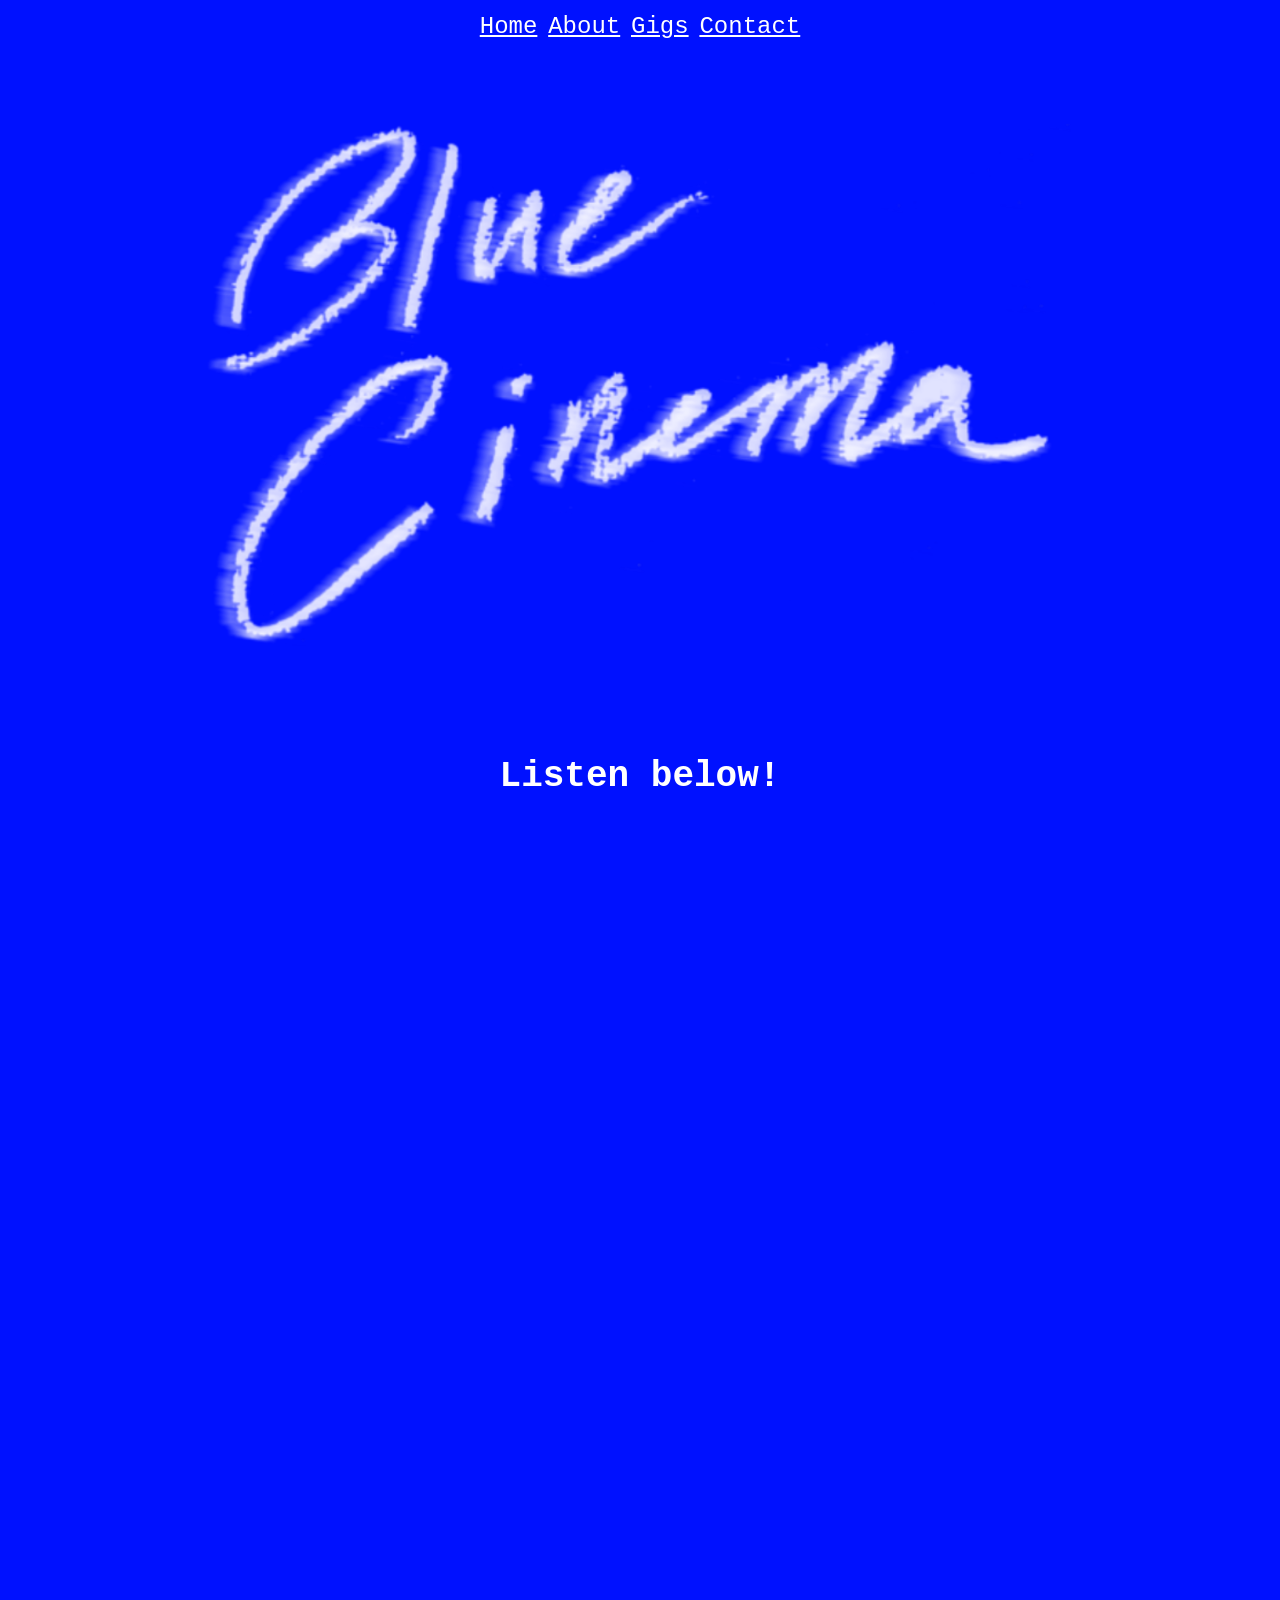
<file: index.html>
<!DOCTYPE html>
<html lang="en">
<head>
  <meta charset="UTF-8">
  <title>Blue Cinema</title>
  <link rel="stylesheet" href="style.css">
</head>

<nav>
  <a href="index.html">Home</a>
  <a href="about.html">About</a>
  <a href="gigs.html">Gigs</a>
  <a href="contact.html">Contact</a>
</nav>

<body>
  <br><br>
  <img src="Logo Light.png" alt="Blue Cinema Logo" width="867" height="522">
  <br><br>
  <h1>Listen below!</h1>
  <br><br>
  <iframe style="border-radius:12px"
    src="https://open.spotify.com/embed/track/0I5K8pmDpV7jok6KUwIp54?utm_source=generator&si=8d65b3f61c9b4d5a"
    width="65%" height="152"
    frameborder="0"
    allowfullscreen=""
    allow="autoplay; clipboard-write; encrypted-media; fullscreen; picture-in-picture"
    loading="eager">
  </iframe>
  
  <iframe style="border-radius:12px"
    src="https://open.spotify.com/embed/track/0ENwDu3fjHlBDD08hKW2Pb?utm_source=generator&theme=0"
    width="65%" height="152"
    frameborder="0"
    allowfullscreen=""
    allow="autoplay; clipboard-write; encrypted-media; fullscreen; picture-in-picture"
    loading="eager">
  </iframe>

  <iframe style="border-radius:12px"
    src="https://open.spotify.com/embed/track/0mToOb1OwwAaCJuJ8quuYB?utm_source=generator"
    width="65%" height="152"
    frameborder="0"
    allowfullscreen=""
    allow="autoplay; clipboard-write; encrypted-media; fullscreen; picture-in-picture"
    loading="eager">
  </iframe>

  <iframe style="border-radius:12px"
    src="https://open.spotify.com/embed/track/7DGFtrxarEKI613FCIuv2v?utm_source=generator"
    width="65%" height="152"
    frameborder="0"
    allowfullscreen=""
    allow="autoplay; clipboard-write; encrypted-media; fullscreen; picture-in-picture"
    loading="eager">
  </iframe>

  <iframe style="border-radius:12px"
    src="https://open.spotify.com/embed/track/1OX2K7bUh1nPu06TYGtEtp?utm_source=generator"
    width="65%" height="152"
    frameborder="0"
    allowfullscreen=""
    allow="autoplay; clipboard-write; encrypted-media; fullscreen; picture-in-picture"
    loading="eager">
  </iframe>
</body>
</html>
</file>
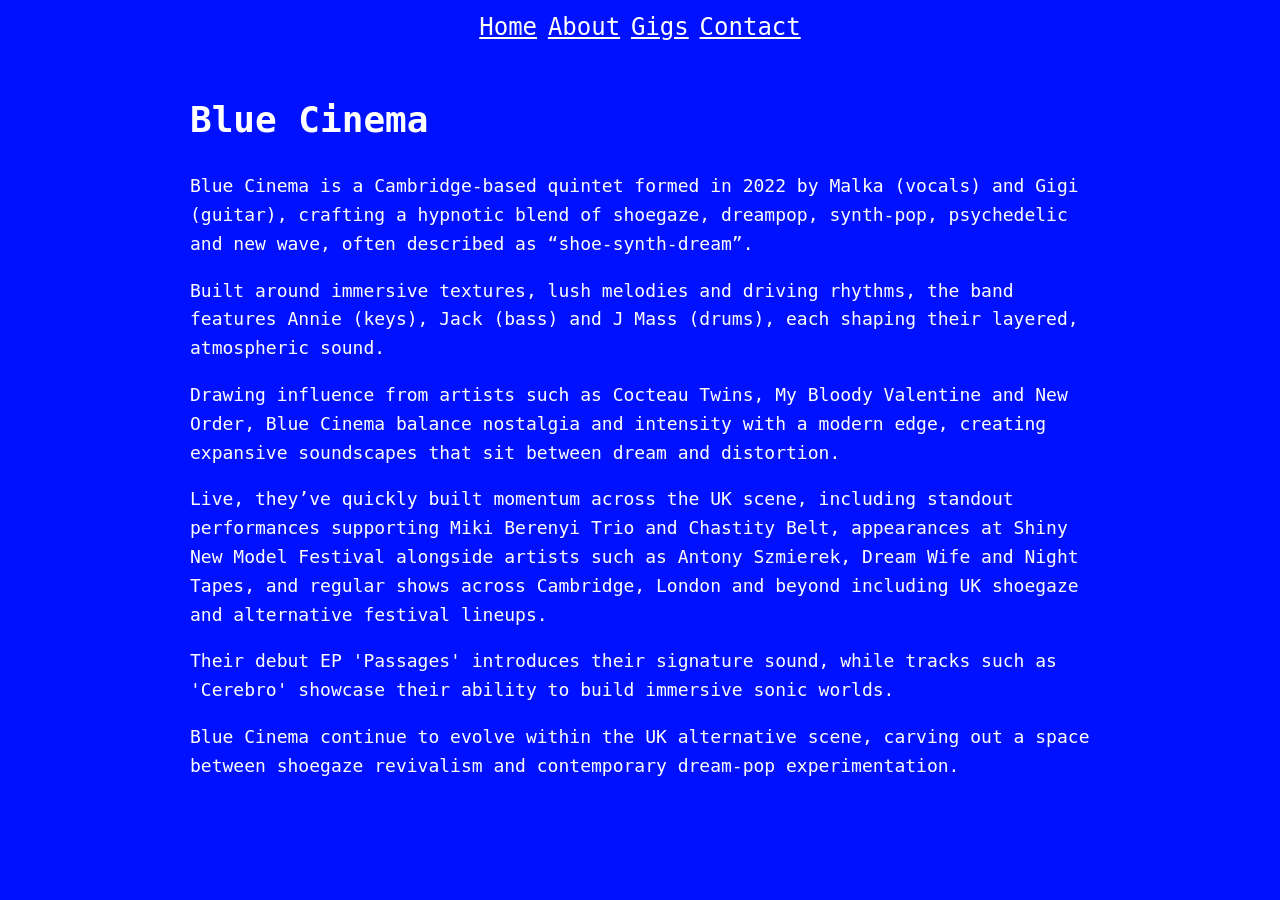
<file: about.html>
<!DOCTYPE html>
<html lang="en">
<head>
  <meta charset="UTF-8">
  <title>Blue Cinema</title>
  <link rel="stylesheet" href="style.css">
</head>

<nav>
  <a href="index.html">Home</a>
  <a href="about.html">About</a>
  <a href="gigs.html">Gigs</a>
  <a href="contact.html">Contact</a>
</nav>




<div class="content">
    <h1>Blue Cinema</h1>

    <p>
      Blue Cinema is a Cambridge-based quintet formed in 2022 by Malka (vocals) and Gigi (guitar), crafting a hypnotic blend of shoegaze, dreampop, synth-pop, psychedelic and new wave, often described as “shoe-synth-dream”.

    <p>
      Built around immersive textures, lush melodies and driving rhythms, the band features Annie (keys), Jack (bass) and J Mass (drums), each shaping their layered, atmospheric sound.
    </p>

    <p>
      Drawing influence from artists such as Cocteau Twins, My Bloody Valentine and New Order, Blue Cinema balance nostalgia and intensity with a modern edge, creating expansive soundscapes that sit between dream and distortion.
    </p>

    <p>
      Live, they’ve quickly built momentum across the UK scene, including standout performances supporting Miki Berenyi Trio and Chastity Belt, appearances at Shiny New Model Festival alongside artists such as Antony Szmierek, Dream Wife and Night Tapes, and regular shows across Cambridge, London and beyond including UK shoegaze and alternative festival lineups.

    <p>
      Their debut EP 'Passages' introduces their signature sound, while tracks such as 'Cerebro' showcase their ability to build immersive sonic worlds.
    </p>

    <p>
      Blue Cinema continue to evolve within the UK alternative scene, carving out a space between shoegaze revivalism and contemporary dream-pop experimentation.
    </p>
</div>
</file>
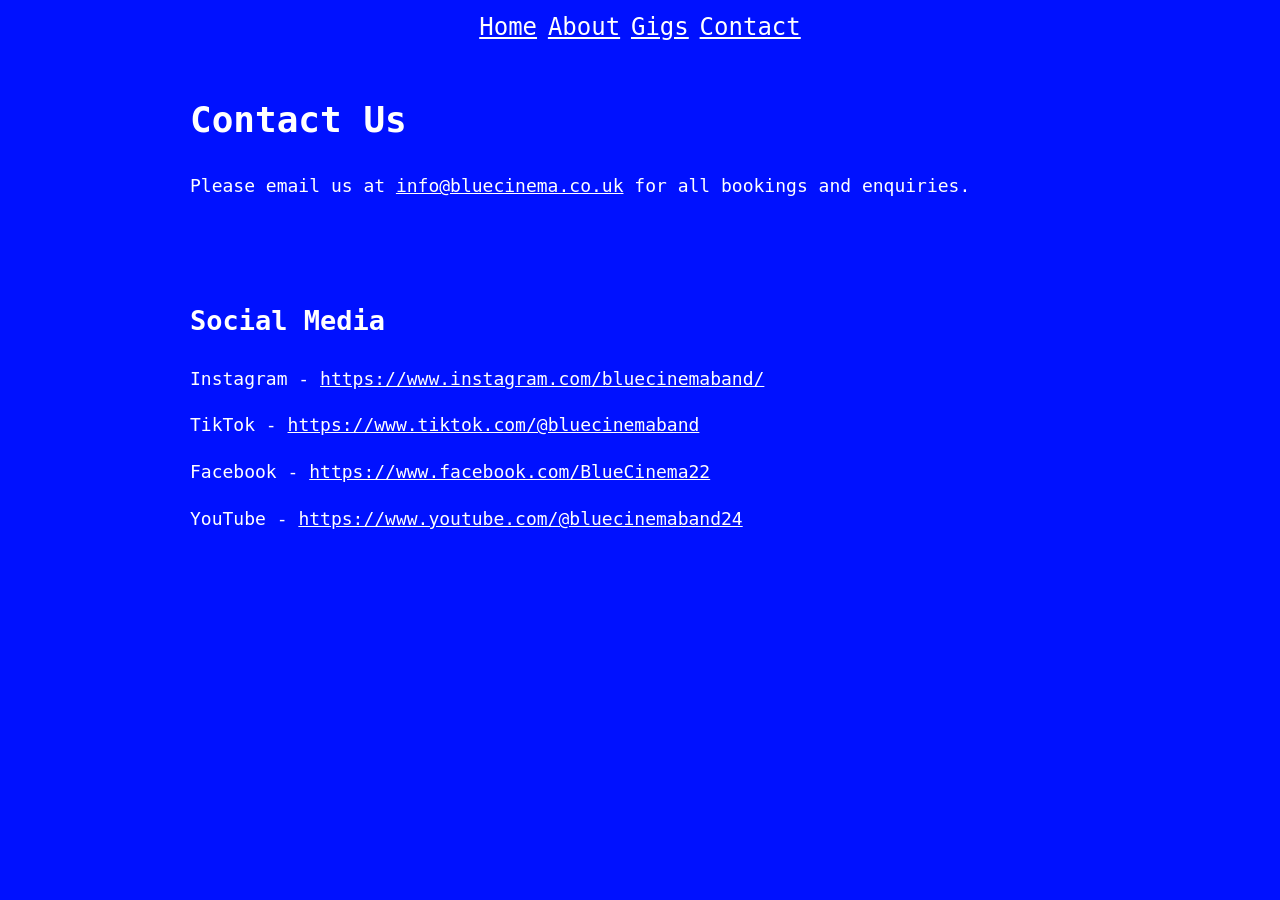
<file: contact.html>
<!DOCTYPE html>
<html lang="en">
<head>
  <meta charset="UTF-8">
  <title>Blue Cinema</title>
  <link rel="stylesheet" href="style.css">

  <!--Zoho Campaigns Web-Optin Form's Header Code Starts Here-->
  <script type="text/javascript" src="https://zcv2-zcmp.maillist-manage.eu/js/optin.min.js" onload="setupSF('sf3z46fa37d5c8fb5c9461d26ffe25c8bbaa169e28c05a69f6e434f876b56e80cf1a','ZCFORMVIEW',false,'light',false,'0')"></script>
  <script type="text/javascript">
    function runOnFormSubmit_sf3z46fa37d5c8fb5c9461d26ffe25c8bbaa169e28c05a69f6e434f876b56e80cf1a(th){
      /*Before submit, if you want to trigger your event, "include your code here"*/
    };
  </script>
  <style>.quick_form_5_css * { -webkit-box-sizing: border-box !important; -moz-box-sizing: border-box !important; box-sizing: border-box !important; overflow-wrap: break-word }input[type="text"]::placeholder { color: rgb(165, 165, 165) }@media only screen and (max-width: 600px) {.quick_form_5_css[name="SIGNUP_BODY"] { width: 100% !important; min-width: 100% !important; margin: 0px auto !important; padding: 0px !important } .SIGNUP_FLD { width: 90% !important; margin: 10px 5% !important; padding: 0px !important } .SIGNUP_FLD input { margin: 0 !important } }</style>
  <!--Zoho Campaigns Web-Optin Form's Header Code Ends Here-->

</head>
<nav>
  <a href="index.html">Home</a>
  <a href="about.html">About</a>
  <a href="gigs.html">Gigs</a>
  <a href="contact.html">Contact</a>
</nav>
<div class="content">
  <h1>Contact Us</h1>
  <p>Please email us at <a href="mailto:info@bluecinema.co.uk">info@bluecinema.co.uk</a> for all bookings and enquiries.</p>
  <br><br>
  <h2>Social Media</h2>
  <p>
    Instagram - <a href="https://www.instagram.com/bluecinemaband/" target="_blank">https://www.instagram.com/bluecinemaband/</a>
  </p>
  <p>
    TikTok - <a href="https://www.tiktok.com/@bluecinemaband" target="_blank">https://www.tiktok.com/@bluecinemaband</a>
  </p>
  <p>
    Facebook - <a href="https://www.facebook.com/BlueCinema22" target="_blank">https://www.facebook.com/BlueCinema22</a>
  </p>
  <p>
    YouTube - <a href="https://www.youtube.com/@bluecinemaband24" target="_blank">https://www.youtube.com/@bluecinemaband24</a>
  </p>
</file>
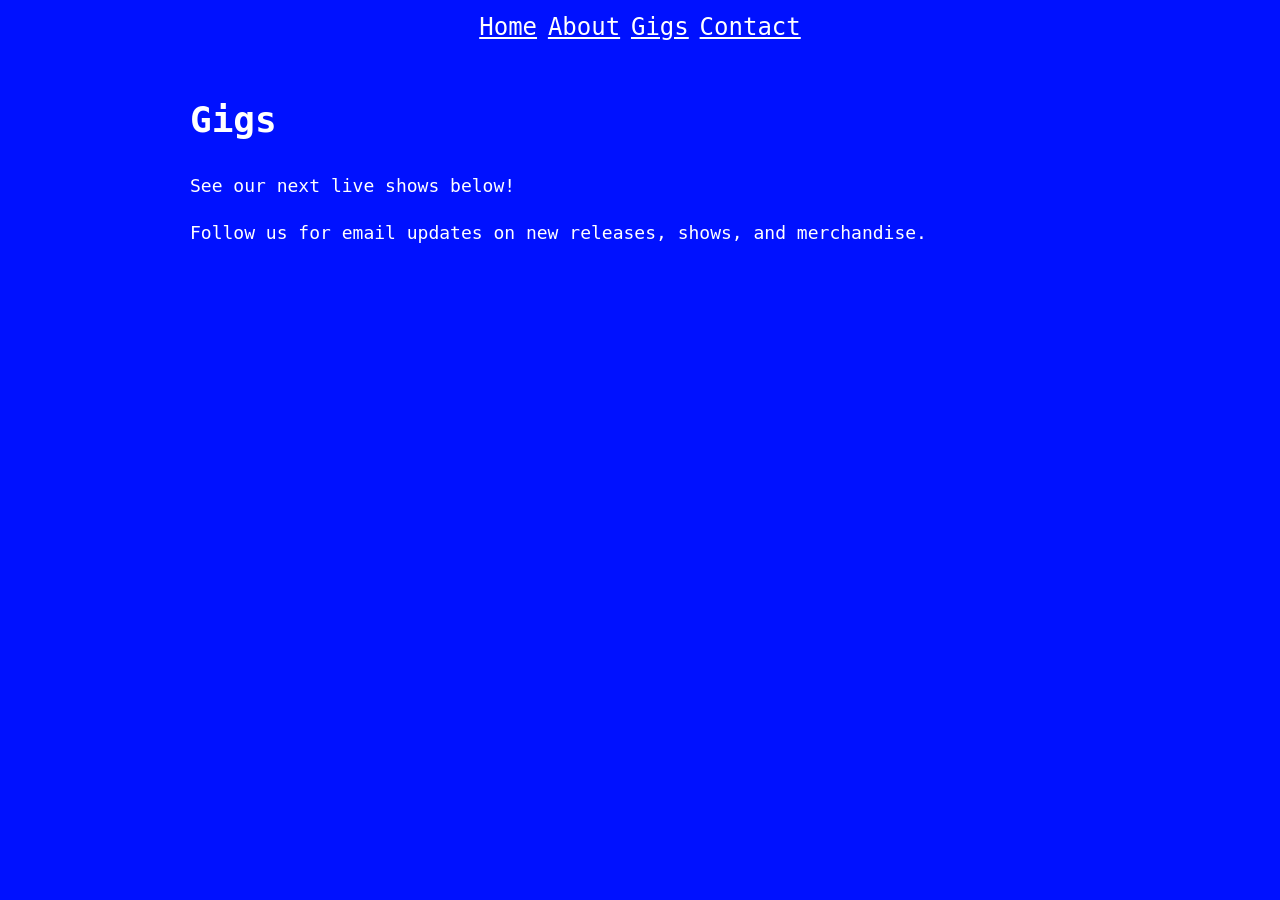
<file: gigs.html>
<!DOCTYPE html>
<html lang="en">
<head>
  <meta charset="UTF-8">
  <title>Blue Cinema</title>
  <link rel="stylesheet" href="style.css">
</head>

<nav>
  <a href="index.html">Home</a>
  <a href="about.html">About</a>
  <a href="gigs.html">Gigs</a>
  <a href="contact.html">Contact</a>
</nav>

<head>
  <meta charset="UTF-8">
  <title>Blue Cinema</title>
  <link rel="stylesheet" href="style.css">
</head>

<div class="content">
    <h1>Gigs</h1>

    <p>
      See our next live shows below!
    </p>
    <p>
      Follow us for email updates on new releases, shows, and merchandise.
    </p>


  <script charset="utf-8" src="https://widgetv3.bandsintown.com/main.min.js"></script>
  <a class="bit-widget-initializer"
    
	data-artist-name="id_15644354"
	
	data-background-color="rgba(255,0,5,1)"
	data-separator-color="rgba(63,0,252,1)"
	data-display-lineup="false"
	data-display-start-time="true"
	data-follow-section-position="top"
	data-follow-section-alignment="center"
	data-follow-section-cta-text="FOLLOW"
	data-app-id="6be35a452a6ec4b45469a64dd6d21182"
    ></a>
</div>
</file>
<file: style.css>
html {
  background: rgb(0, 17, 255);
}

body {
  background: rgb(0, 17, 255);
  color: rgb(255, 255, 255);
  font-family: monospace;
  text-align: center;
  font-size: 18px;
  line-height: 1.6;
}

img {
  display: block;
  margin: 20px auto;

}

.content {
  max-width: 900px;
  margin: 0 auto;
  padding: 20px;
  text-align: left;
}
nav a {
  color: rgb(255, 255, 255);
  font-size: 24px;
}

a {
  color: rgb(255, 255, 255);
}

a:hover {
  color: rgb(255, 0, 0);
}
</file>
